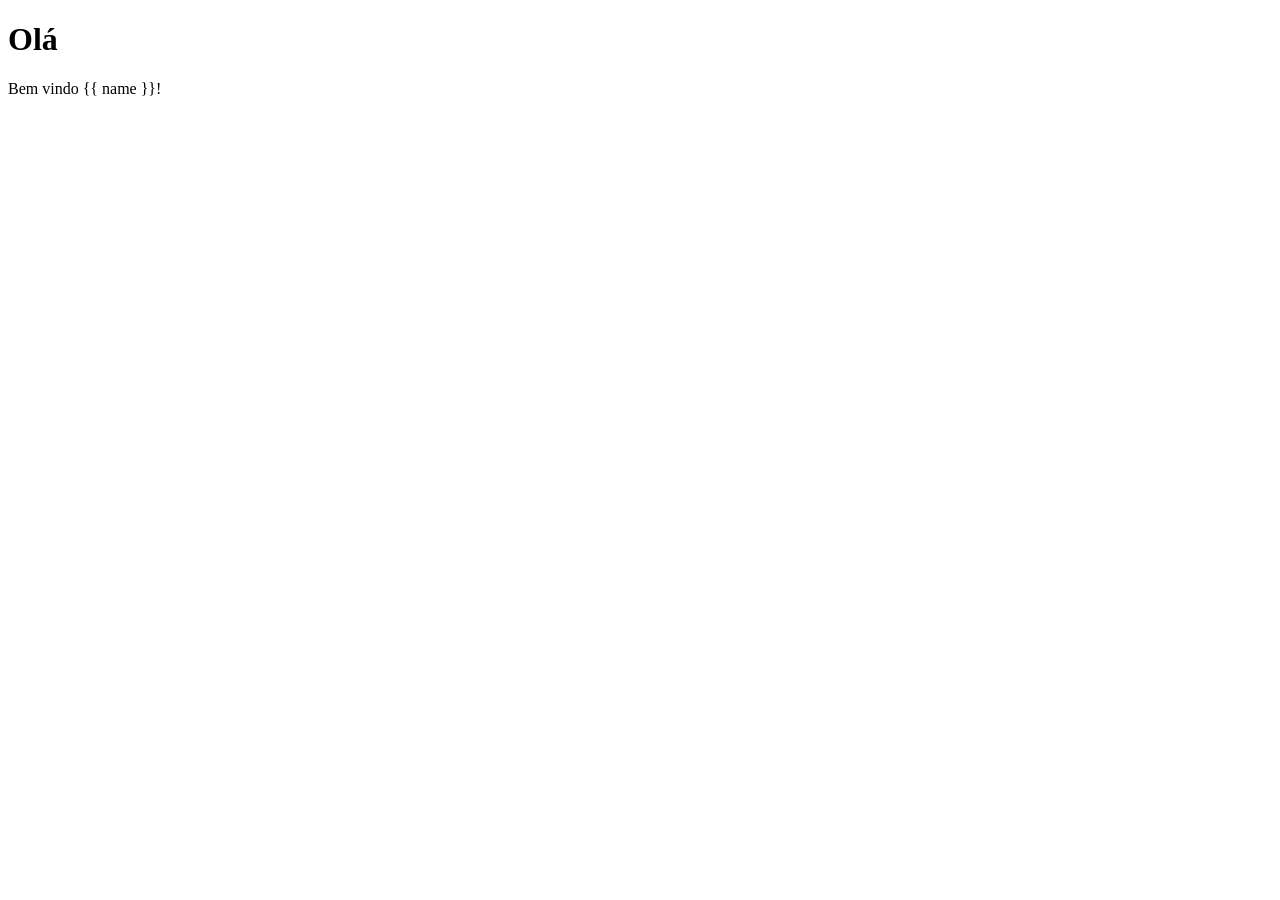
<file: modules/web/primeiros-passos/templates/template1.html>
<!DOCTYPE html>
<html lang="en">
<head>
    <meta charset="UTF-8">
    <meta name="viewport" content="width=device-width, initial-scale=1.0">
    <meta http-equiv="X-UA-Compatible" content="ie=edge">
    <title>Template 01</title>
</head>
<body>
    <h1>Olá</h1>
    <p>Bem vindo {{ name }}!</p>
</body>
</html>
</file>
